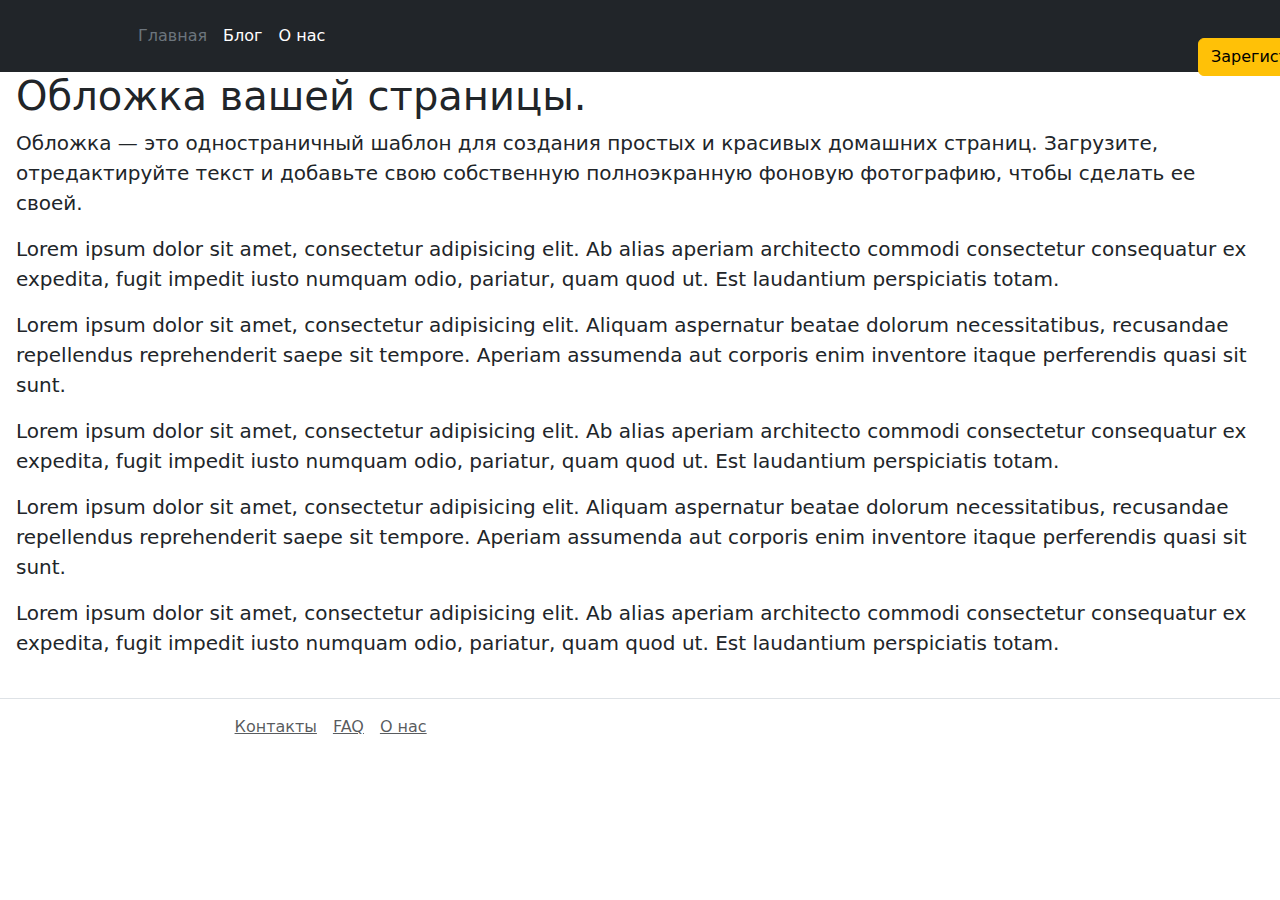
<file: src/main/resources/templates/index.html>
<!DOCTYPE html>
<html xmlns:th="http://www.thymeleaf.org">
<head>
    <meta charset="UTF-8">
    <title>Главная</title>
    <link rel="stylesheet" href="https://cdn.jsdelivr.net/npm/bootstrap@5.2.3/dist/css/bootstrap.min.css">
    <link rel="stylesheet" href="static/style/style.css">
</head>
<body class="d-flex flex-column min-vh-100">
<header class="p-3 text-bg-dark">
  <div class="container">
    <div class="d-flex flex-wrap align-items-center justify-content-center justify-content-lg-start">
      <a href="/" class="d-flex align-items-center mb-2 mb-lg-0 text-white text-decoration-none">
        <svg class="bi me-2" width="40" height="32" role="img" aria-label="Bootstrap"><use xlink:href="#bootstrap"></use></svg>
      </a>

      <ul class="nav col-12 col-lg-auto me-lg-auto mb-2 justify-content-center mb-md-0">
        <li><a href="/" class="nav-link px-2 text-secondary">Главная</a></li>
        <li><a href="/blog" class="nav-link px-2 text-white">Блог</a></li>
        <li><a href="/about" class="nav-link px-2 text-white">О нас</a></li>
      </ul>

      <div class="text-end">
        <nav>
          <form th:action="@{/logout}" method="post">
            <input type="hidden" name="_csrf" th:value="${_csrf.token}"/>
            <button type="submit" class="btn btn-outline-light me-2">Войти</button>
          </form>
          <form>
            <button type="submit" class="btn btn-warning">Зарегистрироваться</button>
          </form>
        </nav>
      </div>
    </div>
  </div>
</header>
<main class="px-3">
  <h1>Обложка вашей страницы.</h1>
  <p class="lead">Обложка — это одностраничный шаблон для создания простых и красивых домашних страниц. Загрузите, отредактируйте текст и добавьте свою собственную полноэкранную фоновую фотографию, чтобы сделать ее своей.</p>
  <p class="lead">Lorem ipsum dolor sit amet, consectetur adipisicing elit. Ab alias aperiam architecto commodi consectetur consequatur ex expedita, fugit impedit iusto numquam odio, pariatur, quam quod ut. Est laudantium perspiciatis totam.</p>
  <p class="lead">Lorem ipsum dolor sit amet, consectetur adipisicing elit. Aliquam aspernatur beatae dolorum necessitatibus, recusandae repellendus reprehenderit saepe sit tempore. Aperiam assumenda aut corporis enim inventore itaque perferendis quasi sit sunt.</p>
  <p class="lead">Lorem ipsum dolor sit amet, consectetur adipisicing elit. Ab alias aperiam architecto commodi consectetur consequatur ex expedita, fugit impedit iusto numquam odio, pariatur, quam quod ut. Est laudantium perspiciatis totam.</p>
  <p class="lead">Lorem ipsum dolor sit amet, consectetur adipisicing elit. Aliquam aspernatur beatae dolorum necessitatibus, recusandae repellendus reprehenderit saepe sit tempore. Aperiam assumenda aut corporis enim inventore itaque perferendis quasi sit sunt.</p>
  <p class="lead">Lorem ipsum dolor sit amet, consectetur adipisicing elit. Ab alias aperiam architecto commodi consectetur consequatur ex expedita, fugit impedit iusto numquam odio, pariatur, quam quod ut. Est laudantium perspiciatis totam.</p>
</main>
<footer class="d-flex flex-wrap justify-content-between align-items-center py-3 my-4 border-top">
    <ul class="nav col-md-4 justify-content-end list-unstyled d-flex">
      <li class="ms-3"><a class="text-muted" href="#">Контакты</a></li>
      <li class="ms-3"><a class="text-muted" href="#">FAQ</a></li>
      <li class="ms-3"><a class="text-muted" href="/about">О нас</a></li>
    </ul>
</footer>
</body>
</html>
</file>
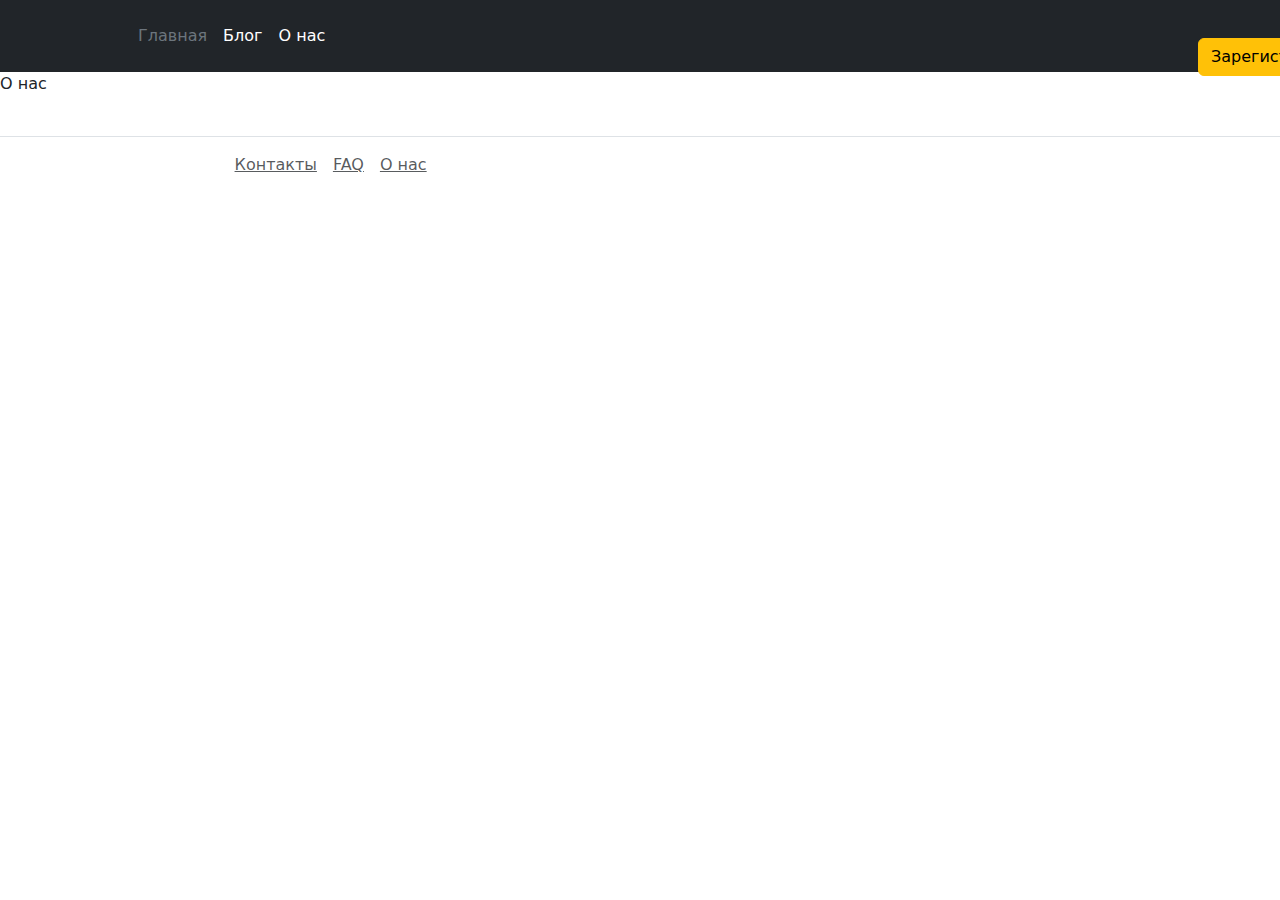
<file: src/main/resources/templates/about.html>
<!DOCTYPE html>
<html xmlns:th="http://www.thymeleaf.org">
<head>
  <meta charset="UTF-8">
  <title>О нас</title>
  <link rel="stylesheet" href="https://cdn.jsdelivr.net/npm/bootstrap@5.2.3/dist/css/bootstrap.min.css">
  <link rel="stylesheet" href="static/style/style.css">
</head>
<body>
<header class="p-3 text-bg-dark">
  <div class="container">
    <div class="d-flex flex-wrap align-items-center justify-content-center justify-content-lg-start">
      <a href="/" class="d-flex align-items-center mb-2 mb-lg-0 text-white text-decoration-none">
        <svg class="bi me-2" width="40" height="32" role="img" aria-label="Bootstrap"><use xlink:href="#bootstrap"></use></svg>
      </a>

      <ul class="nav col-12 col-lg-auto me-lg-auto mb-2 justify-content-center mb-md-0">
        <li><a href="/" class="nav-link px-2 text-secondary">Главная</a></li>
        <li><a href="/blog" class="nav-link px-2 text-white">Блог</a></li>
        <li><a href="/about" class="nav-link px-2 text-white">О нас</a></li>
      </ul>

      <div class="text-end">
        <nav>
          <form th:action="@{/logout}" method="post">
            <input type="hidden" name="_csrf" th:value="${_csrf.token}"/>
            <button type="submit" class="btn btn-outline-light me-2">Войти</button>
          </form>
          <form>
            <button type="submit" class="btn btn-warning">Зарегистрироваться</button>
          </form>
        </nav>
      </div>
    </div>
  </div>
</header>
<main>
  <p>О нас</p>
</main>
<footer class="d-flex flex-wrap justify-content-between align-items-center py-3 my-4 border-top">
  <ul class="nav col-md-4 justify-content-end list-unstyled d-flex">
    <li class="ms-3"><a class="text-muted" href="#">Контакты</a></li>
    <li class="ms-3"><a class="text-muted" href="#">FAQ</a></li>
    <li class="ms-3"><a class="text-muted" href="/about">О нас</a></li>
  </ul>
</footer>
</body>
</html>
</file>
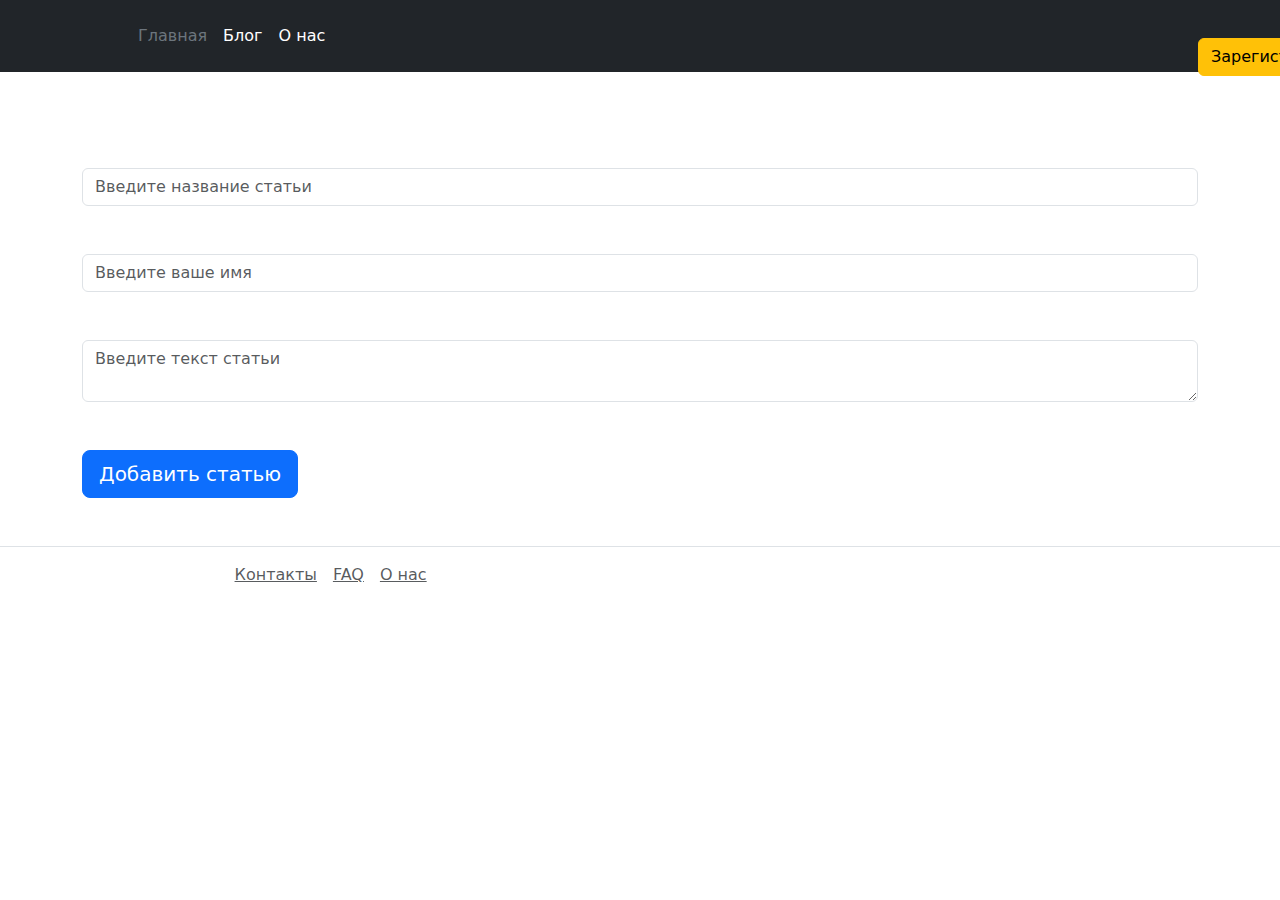
<file: src/main/resources/templates/add-post.html>
<!DOCTYPE html>
<html xmlns:th="http://www.thymeleaf.org">
<head>
  <meta charset="UTF-8">
  <title>Добовление статьи</title>
  <link rel="stylesheet" href="https://cdn.jsdelivr.net/npm/bootstrap@5.2.3/dist/css/bootstrap.min.css">
  <link rel="stylesheet" href="static/style/style.css">
</head>
<body>
<header class="p-3 text-bg-dark">
  <div class="container">
    <div class="d-flex flex-wrap align-items-center justify-content-center justify-content-lg-start">
      <a href="/" class="d-flex align-items-center mb-2 mb-lg-0 text-white text-decoration-none">
        <svg class="bi me-2" width="40" height="32" role="img" aria-label="Bootstrap"><use xlink:href="#bootstrap"></use></svg>
      </a>

      <ul class="nav col-12 col-lg-auto me-lg-auto mb-2 justify-content-center mb-md-0">
        <li><a href="/" class="nav-link px-2 text-secondary">Главная</a></li>
        <li><a href="/blog" class="nav-link px-2 text-white">Блог</a></li>
        <li><a href="/about" class="nav-link px-2 text-white">О нас</a></li>
      </ul>

      <div class="text-end">
        <nav>
          <form th:action="@{/logout}" method="post">
            <input type="hidden" name="_csrf" th:value="${_csrf.token}"/>
            <button type="button" class="btn btn-outline-light me-2">Войти</button>
          </form>
          <form>
            <button type="button" class="btn btn-warning">Зарегистрироваться</button>
          </form>
        </nav>
      </div>
    </div>
  </div>
</header>
<br><br><br><br>
<div class="container">
  <form  action="/blog/add" method="post">
    <input type="hidden" name="_csrf" th:value="${_csrf.token}"/>
    <input class="form-control" type="text" name="post" placeholder="Введите название статьи"><br><br>
    <input class="form-control" type="text" name="name" placeholder="Введите ваше имя"><br><br>
    <textarea class="form-control" name="text" placeholder="Введите текст статьи"></textarea><br><br>
    <button class="btn btn-primary btn-lg" type="submit">Добавить статью</button><br><br>
  </form>
</div>
<footer class="d-flex flex-wrap justify-content-between align-items-center py-3 my-4 border-top">
  <ul class="nav col-md-4 justify-content-end list-unstyled d-flex">
    <li class="ms-3"><a class="text-muted" href="#">Контакты</a></li>
    <li class="ms-3"><a class="text-muted" href="#">FAQ</a></li>
    <li class="ms-3"><a class="text-muted" href="/about">О нас</a></li>
  </ul>
</footer>
</body>
</html>
</file>
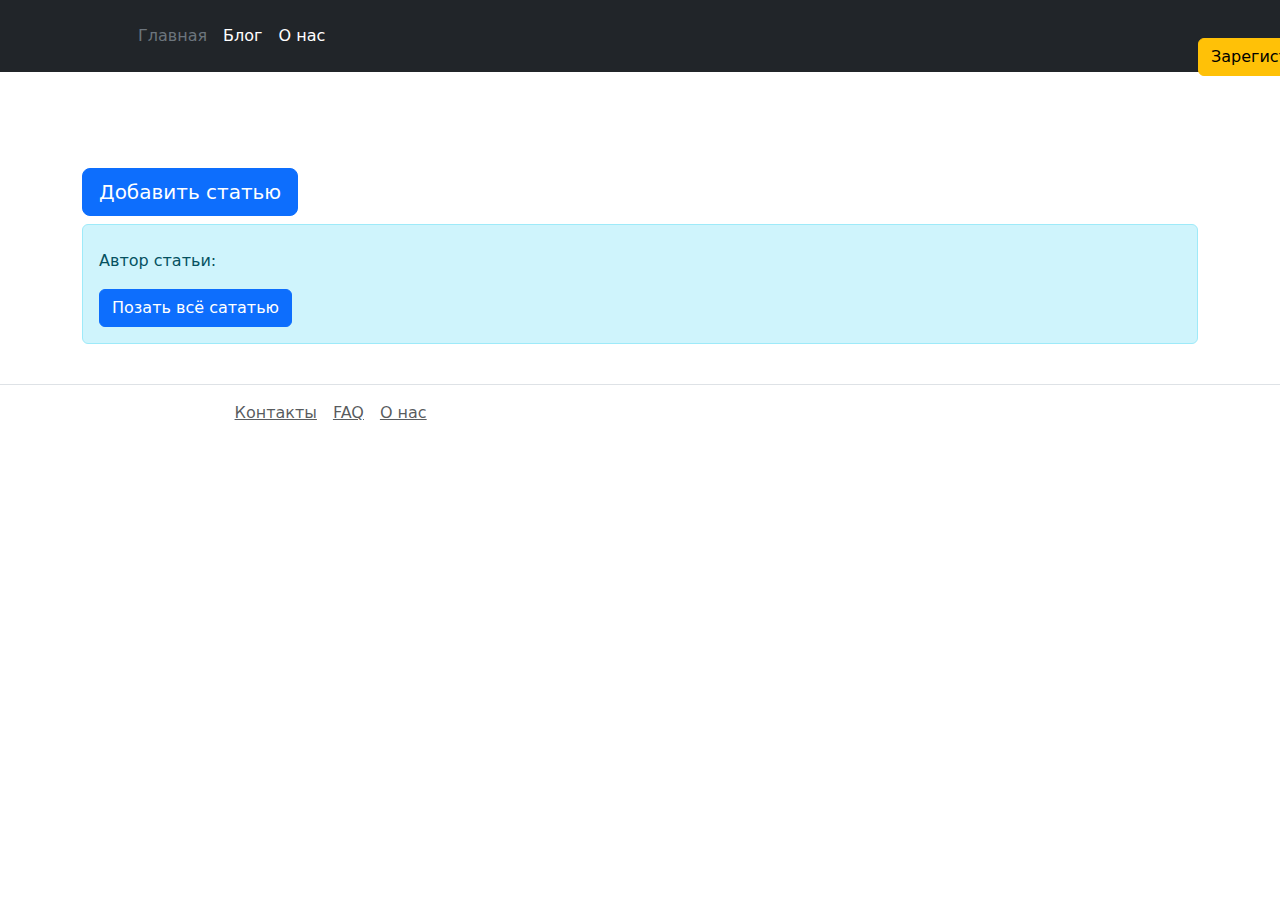
<file: src/main/resources/templates/blog.html>
<!DOCTYPE html>
<html xmlns:th="http://www.thymeleaf.org">
<head>
  <meta charset="UTF-8">
  <title>Блог</title>
  <link rel="stylesheet" href="https://cdn.jsdelivr.net/npm/bootstrap@5.2.3/dist/css/bootstrap.min.css">
  <link rel="stylesheet" href="static/style/style.css">
</head>
<body>
<header class="p-3 text-bg-dark">
  <div class="container">
    <div class="d-flex flex-wrap align-items-center justify-content-center justify-content-lg-start">
      <a href="/" class="d-flex align-items-center mb-2 mb-lg-0 text-white text-decoration-none">
        <svg class="bi me-2" width="40" height="32" role="img" aria-label="Bootstrap"><use xlink:href="#bootstrap"></use></svg>
      </a>

      <ul class="nav col-12 col-lg-auto me-lg-auto mb-2 justify-content-center mb-md-0">
        <li><a href="/" class="nav-link px-2 text-secondary">Главная</a></li>
        <li><a href="/blog" class="nav-link px-2 text-white">Блог</a></li>
        <li><a href="/about" class="nav-link px-2 text-white">О нас</a></li>
      </ul>

      <div class="text-end">
        <nav>
          <form th:action="@{/logout}" method="post">
            <input type="hidden" name="_csrf" th:value="${_csrf.token}"/>
            <button type="submit" class="btn btn-outline-light me-2">Войти</button>
          </form>
          <form>
            <button type="submit" class="btn btn-warning">Зарегистрироваться</button>
          </form>
        </nav>
      </div>
    </div>
  </div>
</header>
<br><br><br><br>
<div class="container">
  <a type="submit" href="/blog/add" class="btn btn-primary btn-lg">Добавить статью</a>
  <div class="alert alert-info mt-2" th:each="el : ${posts}">
    <h1 th:text="${el.post}"></h1>
    <p>Автор статьи: <h2 th:text="${el.author}"></h2></p>
    <p th:text="${el.text}"></p>
    <a  class="btn btn-primary" type="submit" th:href="'/blog/' + ${el.id} + '/info'">Позать всё сататью</a>
  </div>
</div>
<footer class="d-flex flex-wrap justify-content-between align-items-center py-3 my-4 border-top">
  <ul class="nav col-md-4 justify-content-end list-unstyled d-flex">
    <li class="ms-3"><a class="text-muted" href="#">Контакты</a></li>
    <li class="ms-3"><a class="text-muted" href="#">FAQ</a></li>
    <li class="ms-3"><a class="text-muted" href="/about">О нас</a></li>
  </ul>
</footer>
</body>
</html>
</file>
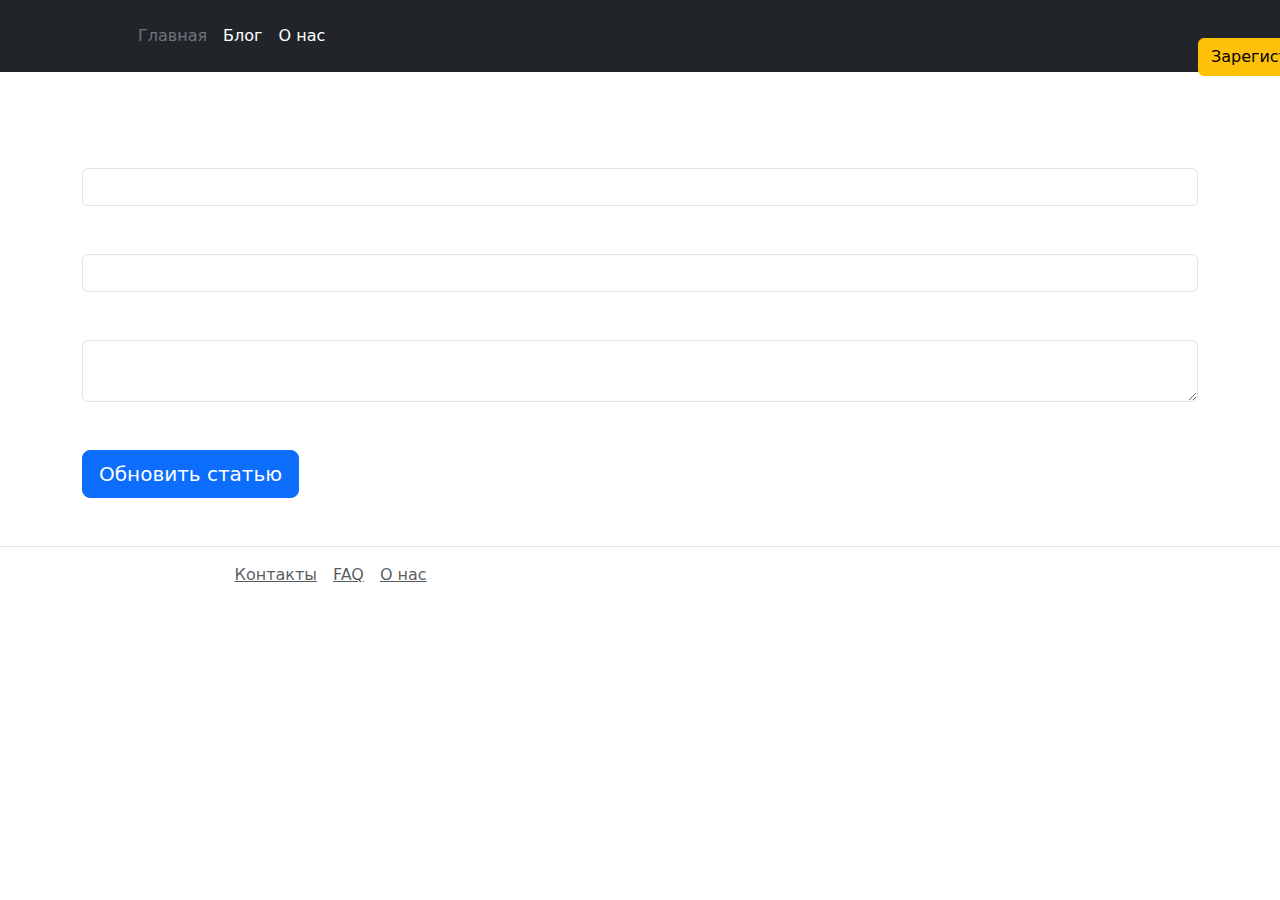
<file: src/main/resources/templates/edit-post.html>
<!DOCTYPE html>
<html xmlns:th="http://www.thymeleaf.org">
<head>
  <meta charset="UTF-8">
  <title>Редактор статьи</title>
  <link rel="stylesheet" href="https://cdn.jsdelivr.net/npm/bootstrap@5.2.3/dist/css/bootstrap.min.css">
  <link rel="stylesheet" href="static/style/style.css">
</head>
<body>
<header class="p-3 text-bg-dark">
  <div class="container">
    <div class="d-flex flex-wrap align-items-center justify-content-center justify-content-lg-start">
      <a href="/" class="d-flex align-items-center mb-2 mb-lg-0 text-white text-decoration-none">
        <svg class="bi me-2" width="40" height="32" role="img" aria-label="Bootstrap"><use xlink:href="#bootstrap"></use></svg>
      </a>

      <ul class="nav col-12 col-lg-auto me-lg-auto mb-2 justify-content-center mb-md-0">
        <li><a href="/" class="nav-link px-2 text-secondary">Главная</a></li>
        <li><a href="/blog" class="nav-link px-2 text-white">Блог</a></li>
        <li><a href="/about" class="nav-link px-2 text-white">О нас</a></li>
      </ul>

      <div class="text-end">
        <nav>
          <form th:action="@{/logout}" method="post">
            <input type="hidden" name="_csrf" th:value="${_csrf.token}"/>
            <button type="submit" class="btn btn-outline-light me-2">Войти</button>
          </form>
          <form>
            <button type="submit" class="btn btn-warning">Зарегистрироваться</button>
          </form>
        </nav>
      </div>
    </div>
  </div>
</header>
<br><br><br><br>
<div class="container" th:each="el : ${post}">
  <form  th:action="'/blog/' + ${el.id} + '/edit'" method="post">
    <input type="hidden" name="_csrf" th:value="${_csrf.token}"/>
    <input class="form-control" type="text" name="postEdit" th:value="${el.post}"><br><br>
    <input class="form-control" type="text" name="nameEdit" th:value="${el.author}"><br><br>
    <textarea class="form-control" name="textEdit" th:value="${el.text}"></textarea><br><br>
    <button class="btn btn-primary btn-lg" type="submit">Обновить статью</button><br><br>
  </form>
</div>
<footer class="d-flex flex-wrap justify-content-between align-items-center py-3 my-4 border-top">
  <ul class="nav col-md-4 justify-content-end list-unstyled d-flex">
    <li class="ms-3"><a class="text-muted" href="#">Контакты</a></li>
    <li class="ms-3"><a class="text-muted" href="#">FAQ</a></li>
    <li class="ms-3"><a class="text-muted" href="/about">О нас</a></li>
  </ul>
</footer>
</body>
</html>
</file>
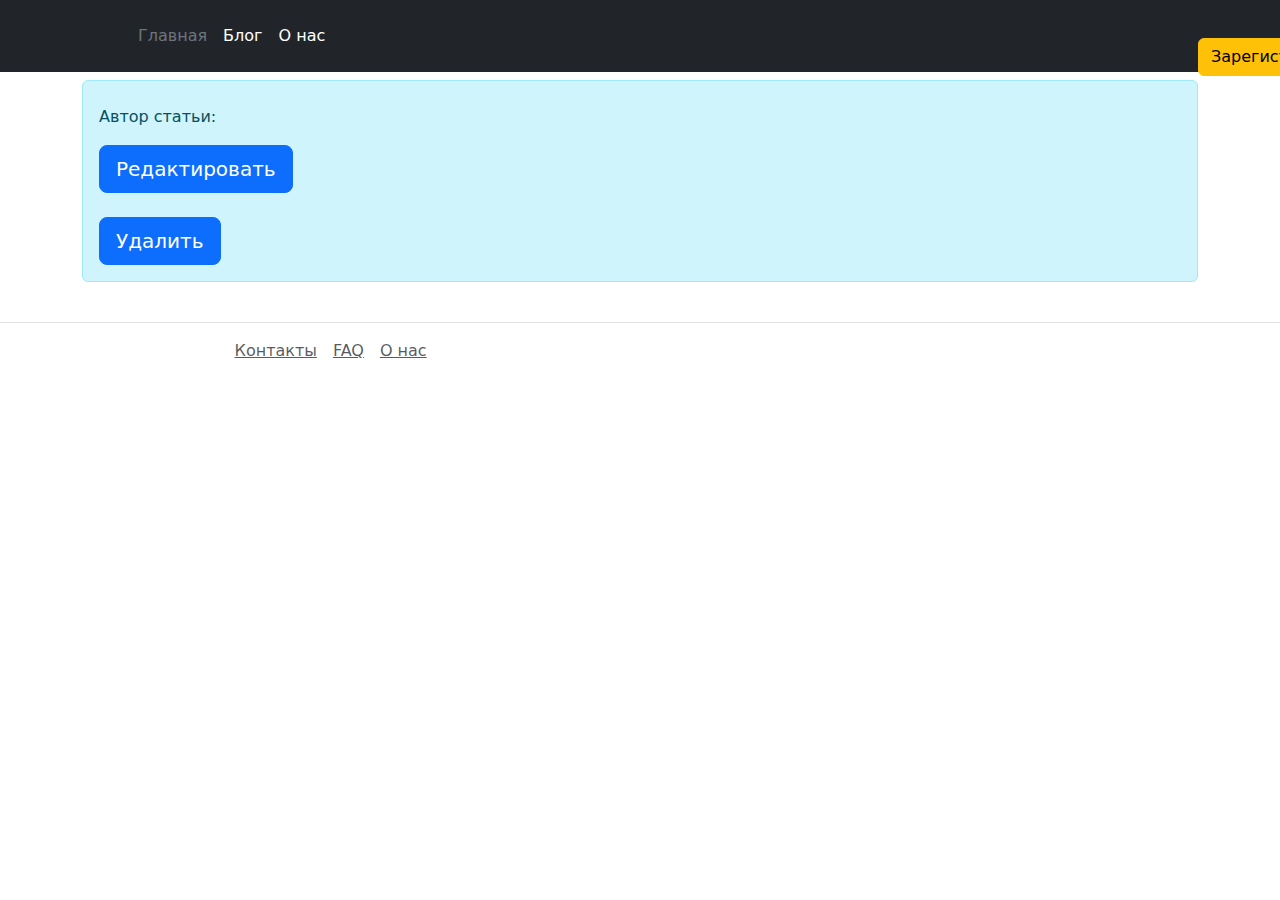
<file: src/main/resources/templates/info-post.html>
<!DOCTYPE html>
<html xmlns:th="http://www.thymeleaf.org">
<head>
    <meta charset="UTF-8">
    <title>Информация о посте</title>
    <link rel="stylesheet" href="https://cdn.jsdelivr.net/npm/bootstrap@5.2.3/dist/css/bootstrap.min.css">
    <link rel="stylesheet" href="static/style/style.css">
</head>
<body>
<header class="p-3 text-bg-dark">
  <div class="container">
    <div class="d-flex flex-wrap align-items-center justify-content-center justify-content-lg-start">
      <a href="/" class="d-flex align-items-center mb-2 mb-lg-0 text-white text-decoration-none">
        <svg class="bi me-2" width="40" height="32" role="img" aria-label="Bootstrap"><use xlink:href="#bootstrap"></use></svg>
      </a>

      <ul class="nav col-12 col-lg-auto me-lg-auto mb-2 justify-content-center mb-md-0">
        <li><a href="/" class="nav-link px-2 text-secondary">Главная</a></li>
        <li><a href="/blog" class="nav-link px-2 text-white">Блог</a></li>
        <li><a href="/about" class="nav-link px-2 text-white">О нас</a></li>
      </ul>

      <div class="text-end">
        <nav>
          <form th:action="@{/logout}" method="post">
            <input type="hidden" name="_csrf" th:value="${_csrf.token}"/>
            <button type="submit" class="btn btn-outline-light me-2">Войти</button>
          </form>
          <form>
            <button type="submit" class="btn btn-warning">Зарегистрироваться</button>
          </form>
        </nav>
      </div>
    </div>
  </div>
</header>
<div class="container">
  <div class="alert alert-info mt-2" th:each="el : ${post}">
    <h1 th:text="${el.post}"></h1>
    <p>Автор статьи: <h2 th:text="${el.author}"></h2></p>
    <p th:text="${el.text}"></p>
    <form th:action="'/blog/' + ${el.id} + '/edit'">
      <input type="hidden" name="_csrf" th:value="${_csrf.token}"/>
      <button class="btn btn-primary btn-lg" type="submit">Редактировать</button><br><br>
    </form>
    <form th:action="'/blog/'+${el.id}+'/delete'" method="post">
      <input type="hidden" name="_csrf" th:value="${_csrf.token}"/>
      <button class="btn btn-primary btn-lg" type="submit">Удалить</button>
    </form>
  </div>
</div>
<footer class="d-flex flex-wrap justify-content-between align-items-center py-3 my-4 border-top">
  <ul class="nav col-md-4 justify-content-end list-unstyled d-flex">
    <li class="ms-3"><a class="text-muted" href="#">Контакты</a></li>
    <li class="ms-3"><a class="text-muted" href="#">FAQ</a></li>
    <li class="ms-3"><a class="text-muted" href="/about">О нас</a></li>
  </ul>
</footer>
</body>
</html>
</file>
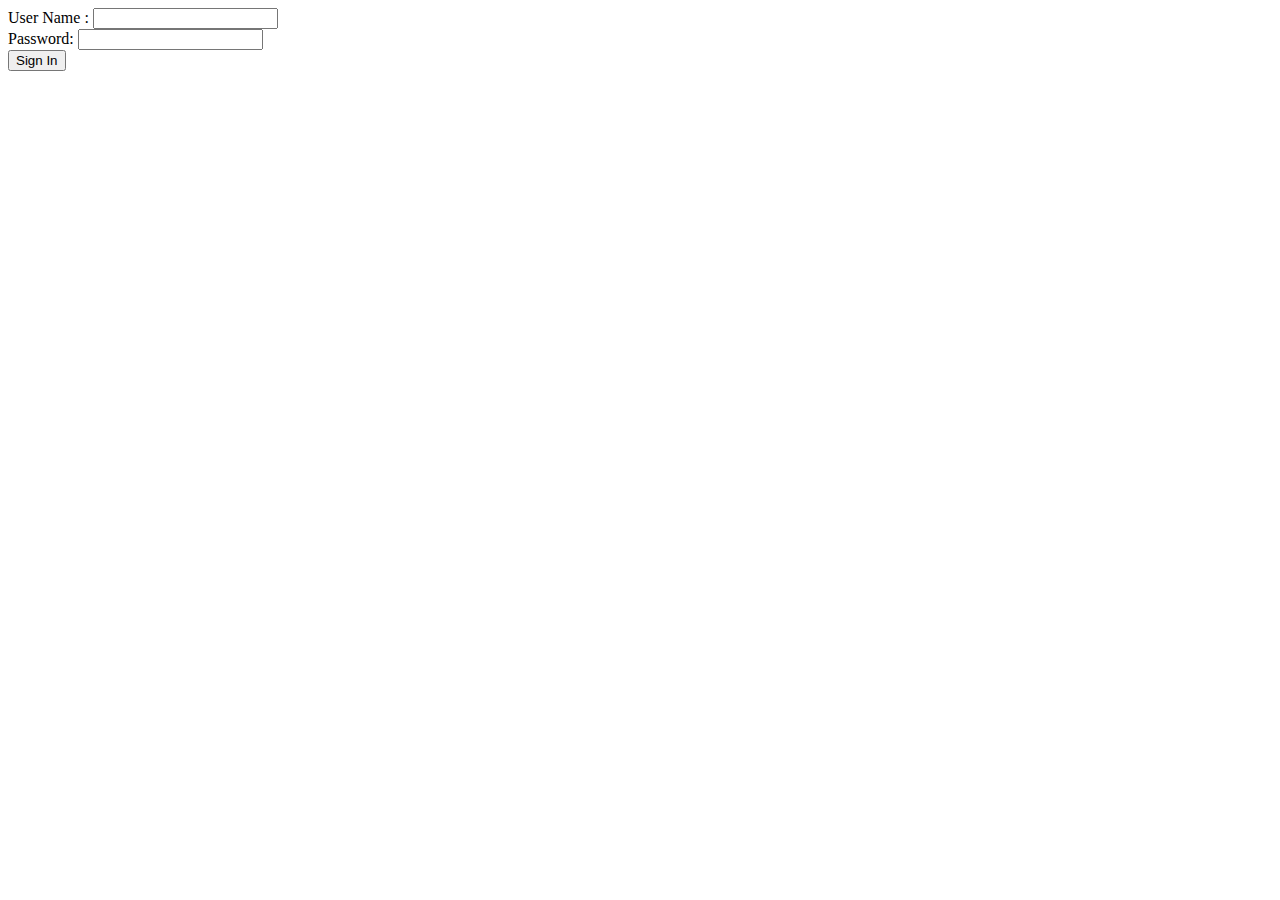
<file: src/main/resources/templates/login.html>
<!DOCTYPE html>
<html xmlns="http://www.w3.org/1999/xhtml" xmlns:th="https://www.thymeleaf.org">
<head>
  <title>Spring Security Example </title>
</head>
<body>
<form th:action="@{/login}" method="post">
  <div><label> User Name : <input type="text" name="username"/> </label></div>
  <div><label> Password: <input type="password" name="password"/> </label></div>
  <input type="hidden" name="_csrf" th:value="${_csrf.token}"/>
  <div><input type="submit" value="Sign In"/></div>
</form>
</body>
</html>
</file>
<file: src/main/resources/templates/static/style/style.css>
nav {
    height: 50px;
    position: fixed;
    top: 0;
}
body{
    display: grid;
    grid-template-rows:auto 1fr auto;
}
</file>
